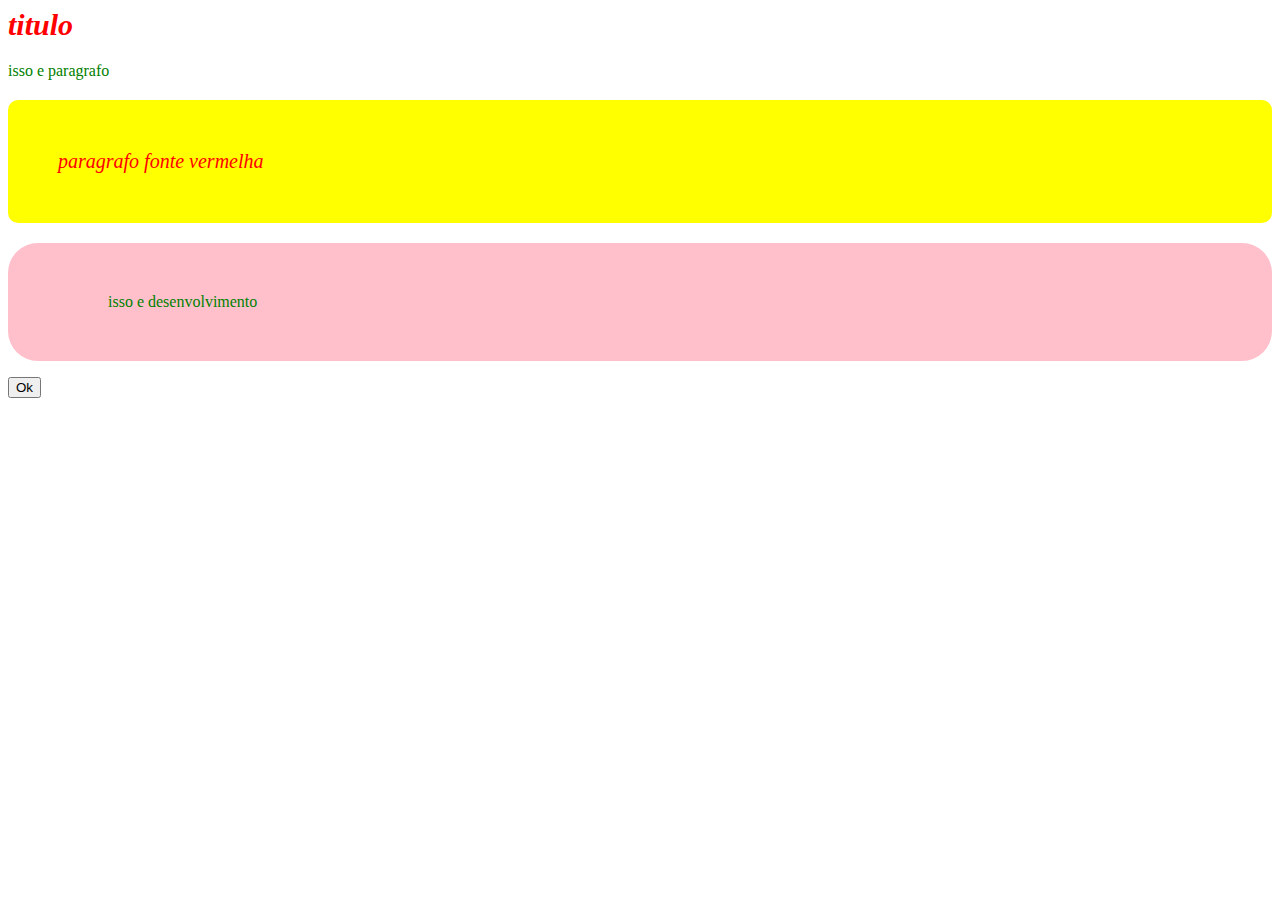
<file: index.html>
<html>
	<head>
		<title> teste css </title>
		<link rel="stylesheet" type="text/css" href="style.css">
	</head>
	<body>
		<h1>titulo</h1>
		<p>isso e paragrafo</p>
		<p class="negrito">paragrafo fonte vermelha</p>
		<p class= "desenv"> isso e desenvolvimento</p>
		
		
		<button> Ok </button> <br>
		<script>
		function soma	{
		v1	= "teste";
		}
		alert ("ola");
		window.print();
		
		</script>
	</body>
	
</html>
</file>
<file: style.css>
h1{
	/*font-style: italic;*/
	font: italic bold 30px Georgia, serif;
	color: red;
}

p{
	/*isso e um comentario*/
	/*font-style: bold;*/
	color: green;
}
.negrito {
	font-style: italic;
	COLOR:RED;
	font-size: 20px;
	padding-top: 50px;
	padding-left: 50px;
	padding-bottom: 50px;
	background: yellow;
	border-radius:10px;
}

.desenv {
	color: green;
	background: pink;
	padding-top: 50px;
	padding-left: 100px;
	border-radius: 30px;
	padding-bottom: 50px;
}
	
	
	
	


	/*cor do texto*/
	color: green;
	/*tamanho do texto*/
	font-size: 40px;
	/*posicao do conteudo*/
	padding-top: 50px;
	padding-left: 50px;
	padding-bottom: 50px;
	/*posicao do texto*/
	text-align: center;
	/*arredontar canto do elemento*/
	border-radius:10px;
</file>
